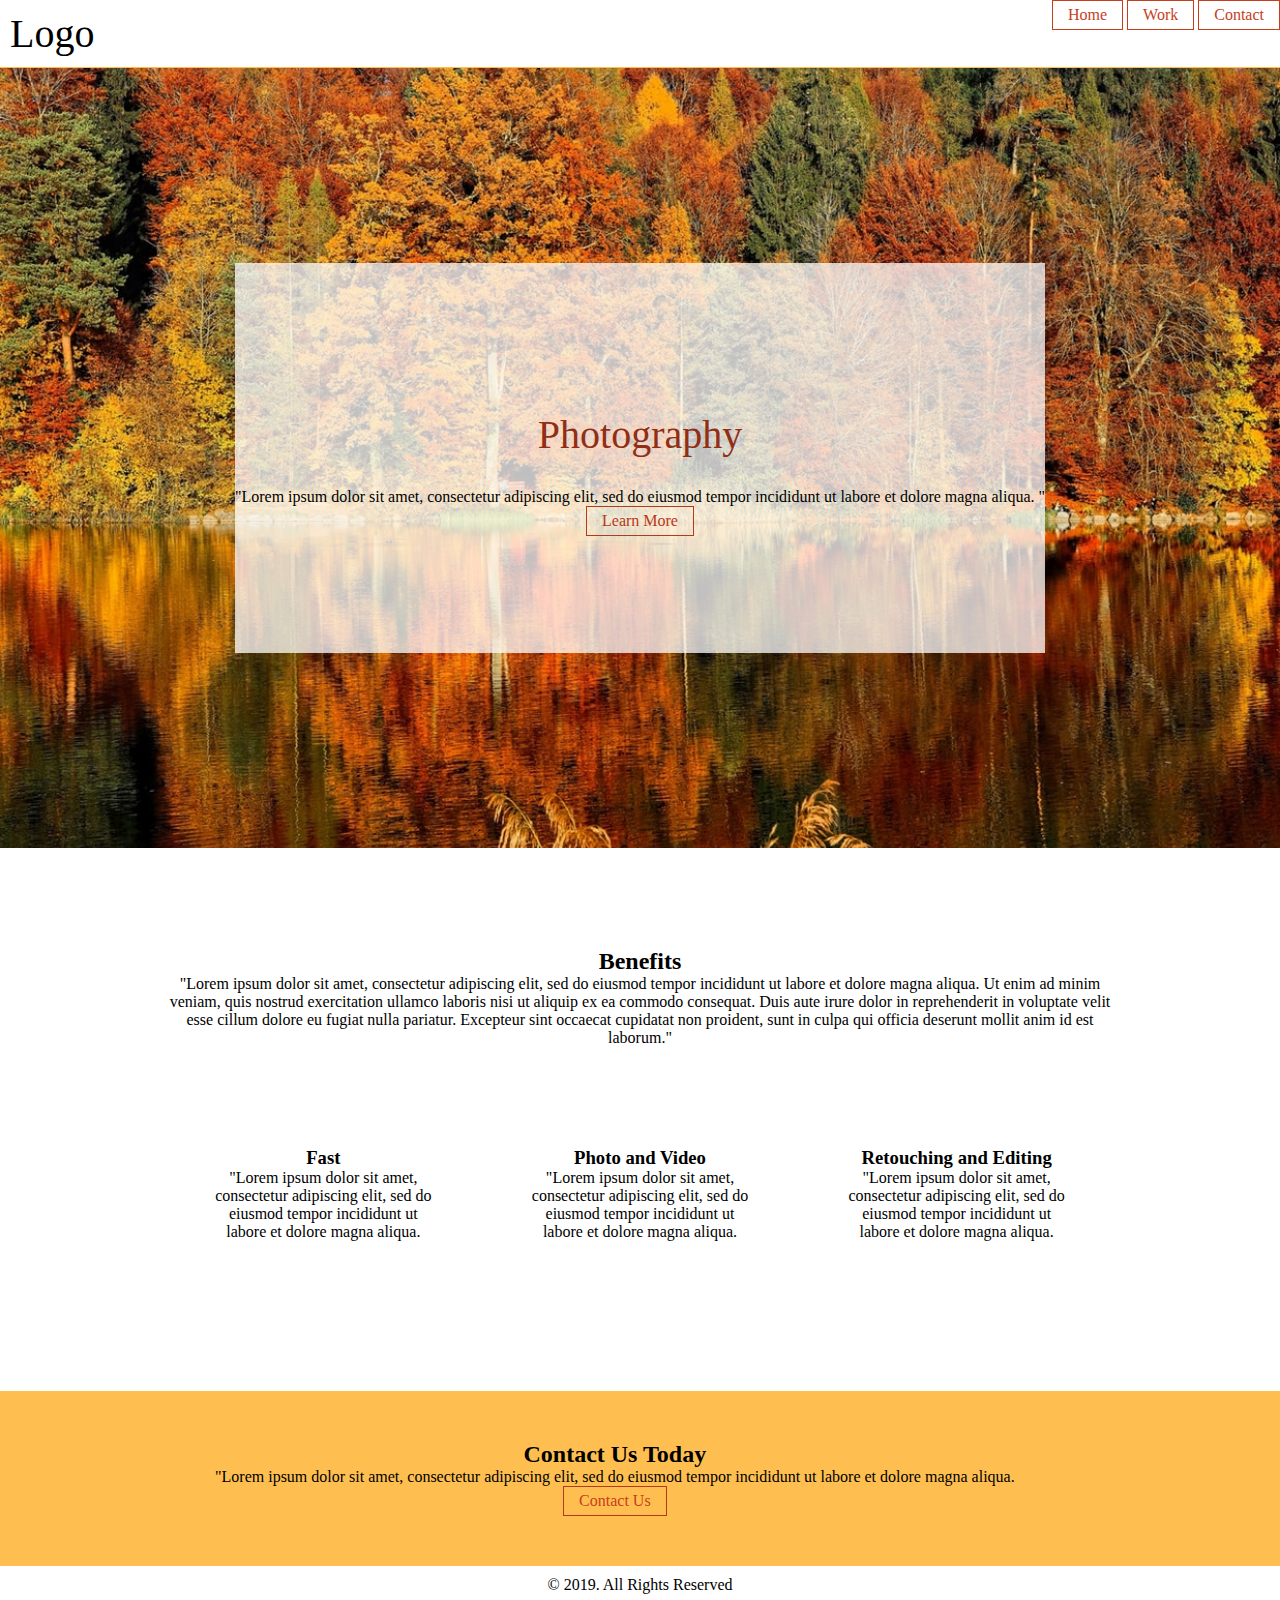
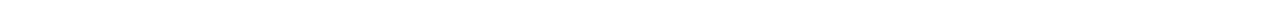
<file: template/index.html>
<!doctype html>
<html>
    <head>
        <title>template</title>
        <meta name="viewport" content="width=device-width, initial-scale=1.0">
        <link rel="stylesheet" href="assets/css/style.css">
        <style>
            #hero{
                background: url(assets/img/2.jpg);  
	            background-size: cover;
	            background-position: center;
	            height:calc(100vh - 120px);
	            display: flex;
	            align-items: center;
	            justify-content: center;
            }
            .overlay{
                background:rgba(255,255,255,.75);
                height: 50%;
                display: flex;
                text-align: center;
                justify-content: center;
                align-items: center;
                height:calc(100hv - 85px);
            }
            .overlay h1, overlay p{
                color: #912E16;
            }
            .overlay .btn{
                color:#B5391B;
                border: 1px solid #B5391B;
            }
            .overlay .btn:hover{
                color: #F45E44;
                border: 1px solid #F45E44;
            }
        </style>
    </head>
    <body>
       <header>
           <h1><a href="index.html" id="logo">Logo</a></h1>
           <button id="mb">mobile menu</button>
           <nav>
               <ul>
                   <li><a href="index.html">Home</a></li>
                   <li><a href="work.html">Work</a></li>
                   <li><a href="contact.html">Contact</a></li>
               </ul>
           </nav>
       </header>
       
    <!-- hero -->   
        <div id="hero">
           <div class="overlay">
             <div>
                  <h1>Photography</h1>
                  <p> "Lorem ipsum dolor sit amet, consectetur adipiscing elit, sed do eiusmod tempor incididunt ut labore et dolore magna aliqua. "</p>
                  <p><a href="contact.html" class="btn"> Learn More</a></p>
             </div>
           </div>
        </div>
        
        <div class="container p100 tc" style="padding-bottom: 0;">
           <div>
                <h2>Benefits</h2>
                <p> "Lorem ipsum dolor sit amet, consectetur adipiscing elit, sed do eiusmod tempor incididunt ut labore et dolore magna aliqua. Ut enim ad minim veniam, quis nostrud exercitation ullamco laboris nisi ut aliquip ex ea commodo consequat. Duis aute irure dolor in reprehenderit in voluptate velit esse cillum dolore eu fugiat nulla pariatur. Excepteur sint occaecat cupidatat non proident, sunt in culpa qui officia deserunt mollit anim id est laborum."</p>
            </div>
        </div>
        
         <div class="container p100 tc" style="padding-top: 50px;">
             <div class="c33  p50 tc">
                 <div>
                     <h3> Fast</h3>
                     <p>"Lorem ipsum dolor sit amet, consectetur adipiscing elit, sed do eiusmod tempor incididunt ut labore et dolore magna aliqua.</p>
                 </div>
             </div>
             <div class="c33  p50 tc">
                 <div>
                     <h3> Photo and Video</h3>
                     <p>"Lorem ipsum dolor sit amet, consectetur adipiscing elit, sed do eiusmod tempor incididunt ut labore et dolore magna aliqua.</p>
                 </div>
             </div>
             <div class="c33  p50 tc">
                 <div>
                     <h3> Retouching and Editing</h3>
                     <p>"Lorem ipsum dolor sit amet, consectetur adipiscing elit, sed do eiusmod tempor incididunt ut labore et dolore magna aliqua.</p>
                 </div>
             </div>
        </div>
        <div class="a2">
            <div class="container p50 tc">
                <div >
                    <h2> Contact Us Today</h2>
                    <p>"Lorem ipsum dolor sit amet, consectetur adipiscing elit, sed do eiusmod tempor incididunt ut labore et dolore magna aliqua.</p>
                    <p><a href="contact.html" class="btn"> Contact Us</a></p>
                </div>
            </div>
        </div>
        
        
        <footer>
            <p class="tc p10">&copy; 2019. All Rights Reserved</p>
        </footer>
    </body>
</html>
</file>
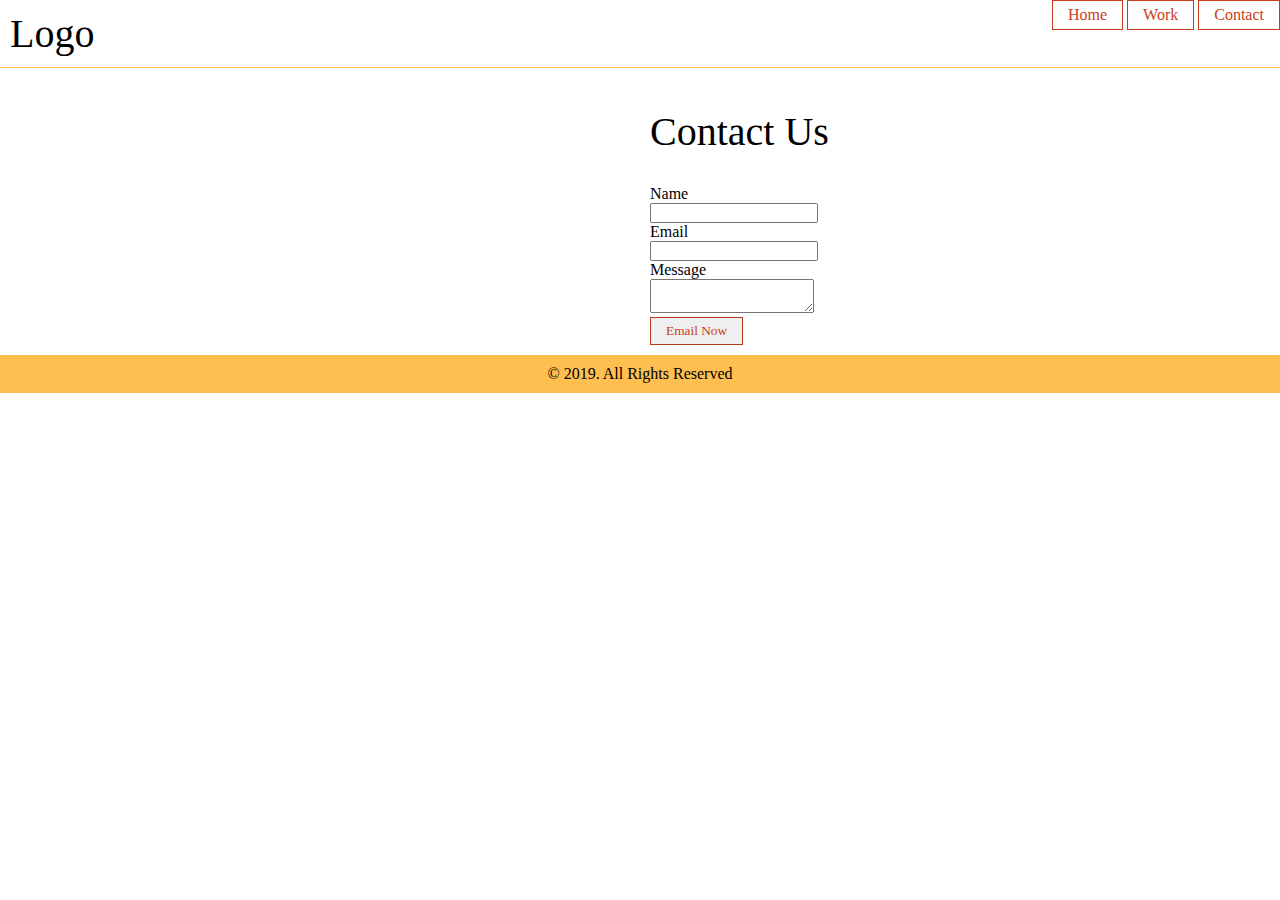
<file: template/contact.html>
<!doctype html>
<html>
    <head>
        <title>template</title>
        <meta name="viewport" content="width=device-width, initial-scale=1.0">
        <link rel="stylesheet" href="assets/css/style.css">
        <style>
               
        </style>
    </head>
    <body>
       <header>
           <h1><a href="index.html" id="logo">Logo</a></h1>
           <button id="mb">mobile menu</button>
           <nav>
               <ul>
                   <li><a href="index.html">Home</a></li>
                   <li><a href="work.html">Work</a></li>
                   <li><a href="contact.html">Contact</a></li>
               </ul>
           </nav>
       </header>
       
       <div class="fullcontainer">
          <div class="c50 p10">
             <iframe src="https://www.google.com/maps/embed?pb=!1m18!1m12!1m3!1d6048.132230681694!2d-74.01606451173988!3d40.71656101729594!2m3!1f0!2f0!3f0!3m2!1i1024!2i768!4f13.1!3m3!1m2!1s0x89c25a1e7e56a86f%3A0x69339e9ddf4f987a!2sBorough+of+Manhattan+Community+College!5e0!3m2!1sen!2sus!4v1552065802024" width="100%" height="100%" frameborder="0" style="border:0" allowfullscreen></iframe>
          </div>
          <div class="c50 p10">
             <h1> Contact Us</h1>
              <form>
				<label>Name<br>
					<input type="text" name="name">
				</label>
				<br>
				<label>Email<br>
					<input type="email" name="eml">
				</label>
				<br>
				<label>Message<br>
					<textarea name="msg"></textarea>
				</label>
				<br>
				<input type="submit" value="Email Now" class="btn">
			</form>
          </div>
       </div>
        
        <footer>
            <p class="tc a1 p10">&copy; 2019. All Rights Reserved</p>
        </footer>
    </body>
</html>
</file>
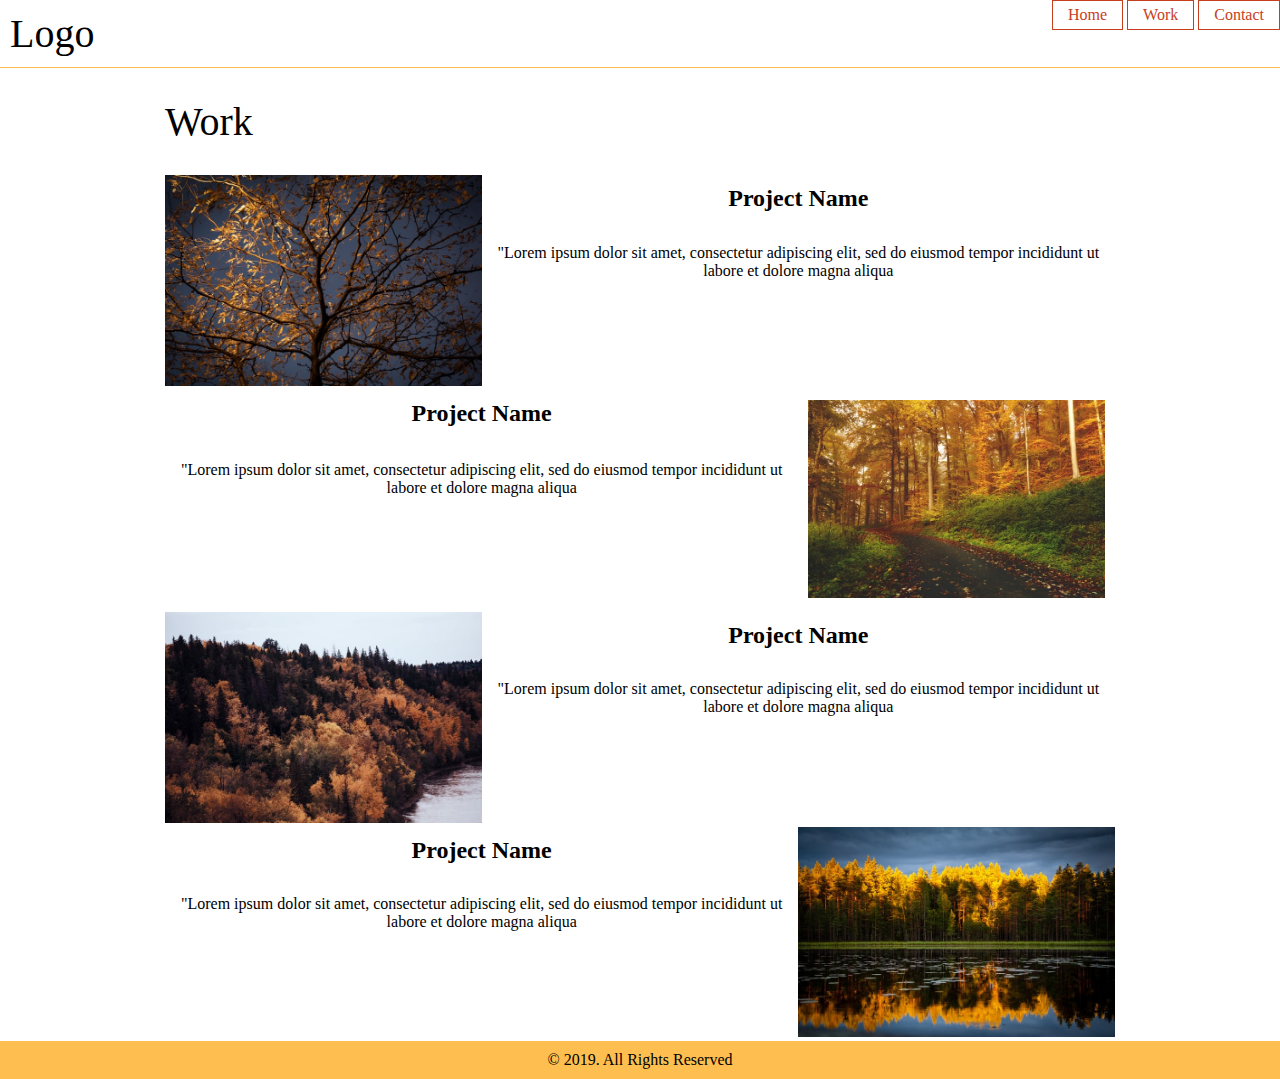
<file: template/work.html>
<!doctype html>
<html>
    <head>
        <title>template</title>
        <meta name="viewport" content="width=device-width, initial-scale=1.0">
        <link rel="stylesheet" href="assets/css/style.css">
        <style>
           p, h2{
               background:rgba(255,255,255,.75);
                height: 30%;
                display:run-in;
                text-align:center;
                justify-content: center;
                align-items: center; 
             
            }
            
        </style>
    </head>
    <body>
       <header>
           <h1><a href="index.html" id="logo">Logo</a></h1>
           <button id="mb">mobile menu</button>
           <nav>
               <ul>
                   <li><a href="index.html">Home</a></li>
                   <li><a href="work.html">Work</a></li>
                   <li><a href="contact.html">Contact</a></li>
               </ul>
           </nav>
       </header>
       
       
        <div class="container">
            <h1> Work</h1>
        </div>
        
        <div class="container"> 
            <div class="c33">
                <img src="assets/img/1.jpg">
            </div>
            <div class="c66 p10 ">
                <h2> Project Name</h2>
                <p>"Lorem ipsum dolor sit amet, consectetur adipiscing elit, sed do eiusmod tempor incididunt ut labore et dolore magna aliqua</p>
            </div>    
            </div>   
            
         <div class="rcontainer"> 
            <div class="c33 p10">
                <img src="assets/img/3.jpg">
            </div>
            <div class="c66 p10">
                <h2> Project Name</h2>
                <p>"Lorem ipsum dolor sit amet, consectetur adipiscing elit, sed do eiusmod tempor incididunt ut labore et dolore magna aliqua</p>
            </div>    
            </div>  
            
          <div class="container"> 
            <div class="c33">
                <img src="assets/img/4.jpg">
            </div>
            <div class="c66 p10">
                <h2> Project Name</h2>
                <p>"Lorem ipsum dolor sit amet, consectetur adipiscing elit, sed do eiusmod tempor incididunt ut labore et dolore magna aliqua</p>
            </div>    
            </div>  
            
          <div class="rcontainer"> 
            <div class="c33">
                <img src="assets/img/5.jpg">
            </div>
            <div class="c66 p10">
                <h2> Project Name</h2>
                <p>"Lorem ipsum dolor sit amet, consectetur adipiscing elit, sed do eiusmod tempor incididunt ut labore et dolore magna aliqua</p>
            </div>    
        </div>
        
        
        <footer>
            <p class="tc a1 p10">&copy; 2019. All Rights Reserved</p>
        </footer>
    </body>
</html>
</file>
<file: template/assets/css/style.css>
/*presets*/
*{
    box-sizing: border-box;
    margin: 0;
    padding: 0;
    font-family: garamond;
}

img{max-width:100%}
/*columns*/
.fullcontainer{
    display: flex;
}
.container{
    max-width: 950px;
    margin: 0 auto;
    display: flex;
}
.rfullcontainer{
    display: flex;
    flex-direction: row-reverse;
}
.rcontainer{
    max-width: 950px;
    margin: 0 auto;
    display: flex;
    flex-direction: row-reverse;
}
.c100{
    width: 100%;
}
.c75{
    width: 75%;
}
.c66{
    width: 66.666667%;
}
.c50{
    width: 50%;
}
.c33{
    width: 33.333333%;
}
.c25{
    width: 25%;
}


/*nav*/
header{
    border-bottom: 1px solid #FFBF50;
    position: relative;
}
header h1{
     margin: 0;
}
#logo{
    font-family: platino;
    font-weight: normal;
    text-decoration: none;
    color: #B5391B;
    padding: 10px;
    display: inline-block;

}
#logo:hover{
    color:#000;
}
#mb{
    display: none;
}
nav{
    position: absolute;
    top:0;
    right: 0;
}
nav ul{
    list-style: none;
}
nav li{
    display: inline-block;
}
nav a{
    text-decoration: none;
    display: inline-block;
    border: 1px solid #C73E1D;
    color: #C73E1D;
    padding: 5px 15px;
}
nav a:hover{
    border:1px solid #F45E44;
    color: #F45E44;
}

/*common*/
.tc{
    text-align:center;
}
.btn{
    text-decoration: none;
    display: inline-block;
    border:1px solid #B5391B;
    color: #C73E1D;
    padding: 5px 15px;
}
.btn:hover{
    border:1px solid #F45E44;
    color: #F45E44;
}
.a1{
    background: #FFBF50;
}
.a2{
    background: #FFBF50;
}
.p10{
    padding: 10px;
}
.p50{
    padding: 50px;
}
.p100{
    padding: 100px 0px;
}
/*type*/
h1, h2, h3, h4, h5, h6{
    font-family: verdana;
}
h1{
    font-weight: normal;
    font-size: 40px;
    margin: 30px 0px
}
</file>
